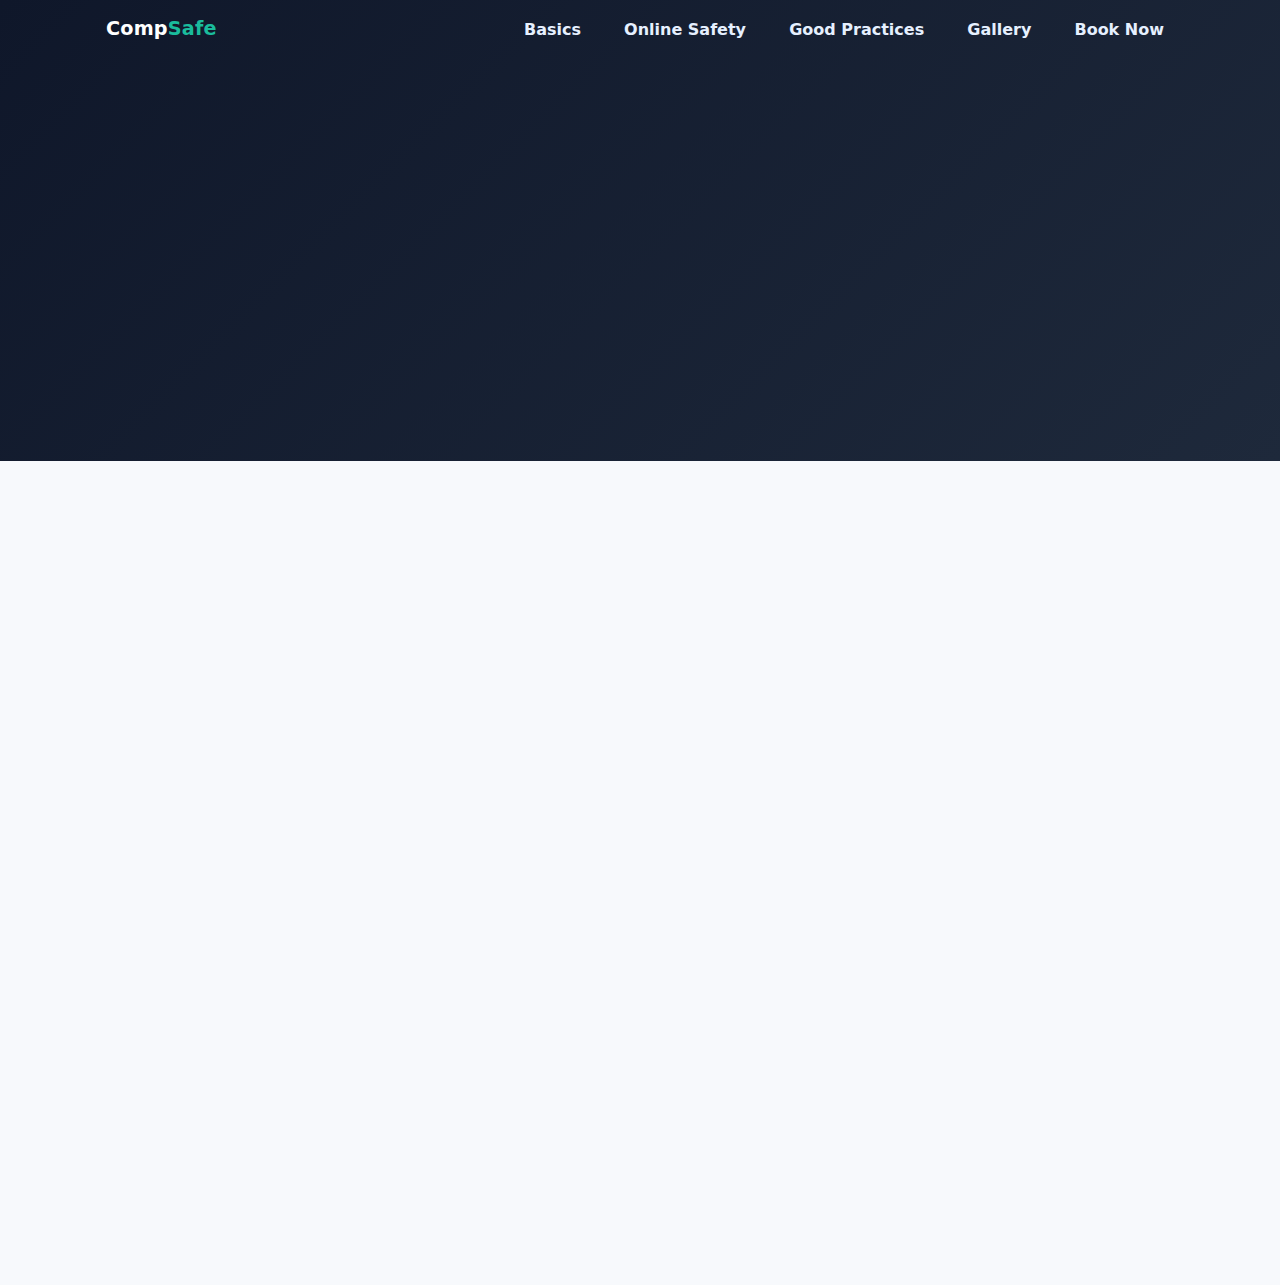
<file: index.html>
<!DOCTYPE html>
<html lang="en">
<head>
  <title>Computer Basics & Online Safety · CompSafe</title>
<meta charset="utf-8" />
<meta name="viewport" content="width=device-width, initial-scale=1" />
<meta name="color-scheme" content="light dark" />
<link rel="stylesheet" href="assets/styles.css" />
<script src="assets/app.js" defer></script>
</head>
<body>
  <header class="site-header">
<nav class="site-nav" role="navigation" aria-label="Main navigation">
  <a class="logo" href="index.html">Comp<span>Safe</span></a>
  <button class="nav-toggle" aria-controls="nav-links" aria-expanded="false" aria-label="Toggle navigation">☰</button>
  <div class="links" id="nav-links">
    <a href="basics.html">Basics</a>
    <a href="safety.html">Online Safety</a>
    <a href="practices.html">Good Practices</a>
    <a href="gallery.html">Gallery</a>
    <a href="https://outlook.office.com/owa/calendar/learncomputers@VolusiaStudents.onmicrosoft.com/bookings/?ismsaljsauthenabled" target="_blank" rel="noopener noreferrer">Book Now</a>
  </div>
</nav>
    <section class="hero container">
      <div class="hero-copy">
        <h1 class="reveal">Learn Computers. Stay Safe Online.</h1>
        <p class="muted reveal delay-100">Friendly lessons on hardware, the internet, and everyday security habits—illustrated with real examples.</p>
        <p class="reveal delay-200">
          <a class="btn" href="basics.html">Start with Basics</a>
          <a class="btn ghost" href="safety.html">Jump to Safety</a>
        </p>
      </div>
      <figure class="hero-media reveal delay-150">
        <img src="img/coms.jpg" alt="Login screen on a computer" />
        <figcaption class="muted">Getting started: sign in and explore.</figcaption>
      </figure>
    </section>
  </header>

  <section class="booking container reveal" id="book-lessons">
    <h2>Book a Computer Lesson</h2>
    <p class="muted">Whether you're brand new to computers or want to improve your online safety skills, you can book 1‑on‑1 sessions below.</p>
    <div class="booking-grid">
      <div class="booking-info card">
        <h3>What You Can Learn</h3>
        <ul>
          <li>Computer basics (mouse, keyboard, files)</li>
          <li>Email &amp; internet browsing</li>
          <li>Staying safe online</li>
          <li>Setting up devices</li>
          <li>Anything you'd like help with!</li>
        </ul>
        <a class="btn" href="https://outlook.office.com/owa/calendar/learncomputers@VolusiaStudents.onmicrosoft.com/bookings/?ismsaljsauthenabled" target="_blank" rel="noopener noreferrer">Book Now</a>
      </div>
  <main class="container">
    <section class="cards">
      <article class="card reveal">
        <h3>Hardware &amp; Parts</h3>
        <p>See what each component does and how they work together.</p>
        <a class="arrow" href="basics.html">Explore Basics →</a>
      </article>
      <article class="card reveal delay-100">
        <h3>Online Safety</h3>
        <p>Spot scams, use strong passwords, and protect your accounts.</p>
        <a class="arrow" href="safety.html">Stay Safe →</a>
      </article>
      <article class="card reveal delay-200">
        <h3>Daily Good Habits</h3>
        <p>Backups, updates, screen locks, and smarter sharing.</p>
        <a class="arrow" href="practices.html">Build Habits →</a>
      </article>
    </section>
  </main>

  <footer class="site-footer"><p>© 2026 CompSafe · Learn &amp; Practice</p></footer>
</body>
</html>
</file>
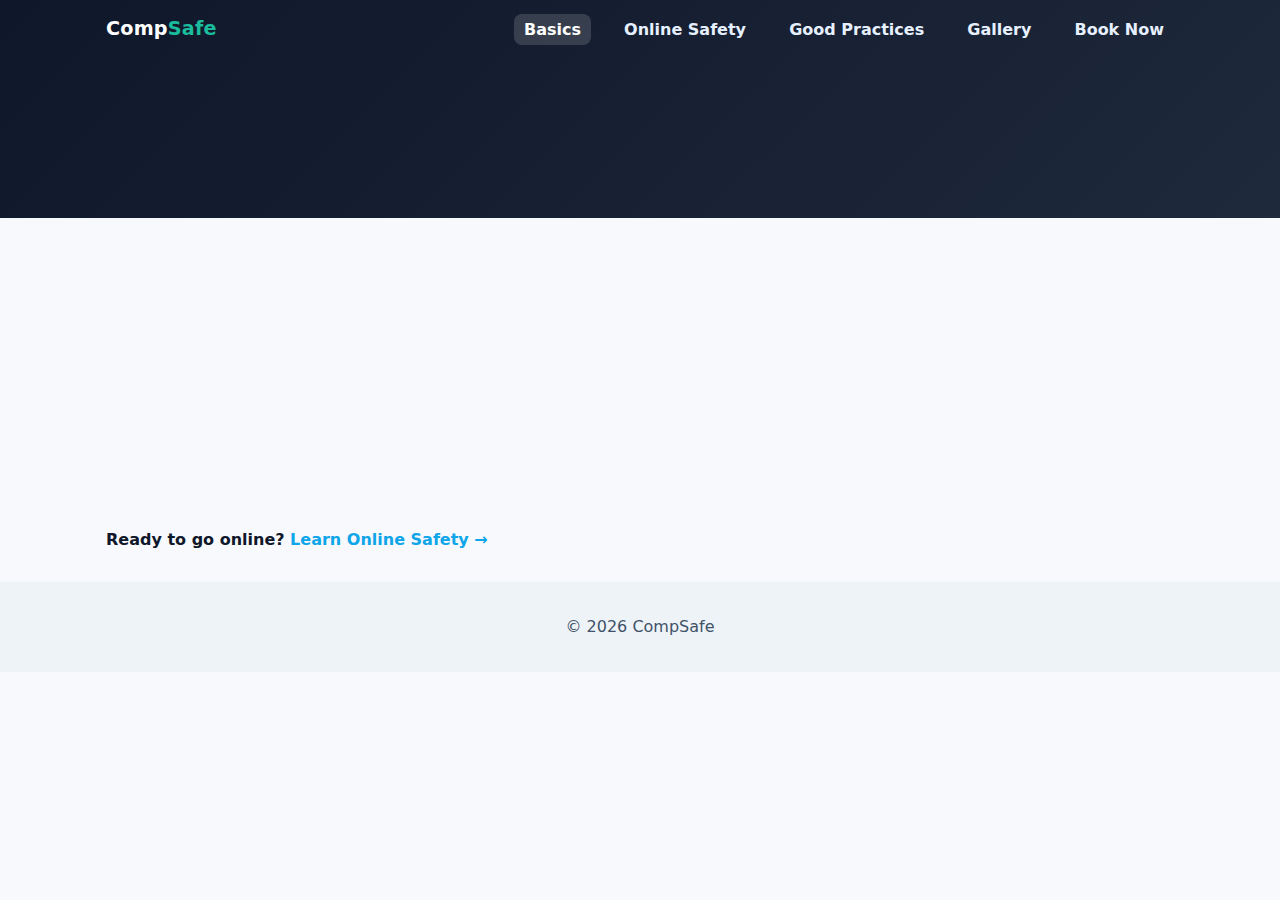
<file: basics.html>
<!DOCTYPE html>
<html lang="en">
<head>
  <title>Computer Basics · CompSafe</title>
<meta charset="utf-8" />
<meta name="viewport" content="width=device-width, initial-scale=1" />
<meta name="color-scheme" content="light dark" />
<link rel="stylesheet" href="assets/styles.css" />
<script src="assets/app.js" defer></script>
</head>
<body>
  <header class="site-header small">
<nav class="site-nav" role="navigation" aria-label="Main navigation">
  <a class="logo" href="index.html">Comp<span>Safe</span></a>
  <button class="nav-toggle" aria-controls="nav-links" aria-expanded="false" aria-label="Toggle navigation">☰</button>
  <div class="links" id="nav-links">
    <a href="basics.html">Basics</a>
    <a href="safety.html">Online Safety</a>
    <a href="practices.html">Good Practices</a>
    <a href="gallery.html">Gallery</a>
    <a href="https://outlook.office.com/owa/calendar/learncomputers@VolusiaStudents.onmicrosoft.com/bookings/?ismsaljsauthenabled" target="_blank" rel="noopener noreferrer">Book Now</a>
  </div>
</nav>
    <div class="page-hero container">
      <h1 class="reveal">Computer Basics</h1>
      <p class="muted reveal delay-100">Understand the parts and practice core skills.</p>
    </div>
  </header>
  <main class="container">
    <section class="split">
      <div class="reveal">
        <h2>Essential Parts</h2>
        <ul>
          <li><strong>Monitor:</strong> Displays windows and apps.</li>
          <li><strong>Keyboard:</strong> Shortcuts like <span class="kbd">Ctrl</span>+<span class="kbd">S</span> save.</li>
          <li><strong>Mouse/Touchpad:</strong> Move, click, right‑click, scroll.</li>
          <li><strong>Tower/Case:</strong> Processor, memory, storage.</li>
          <li><strong>Operating System:</strong> Windows, macOS, or Linux.</li>
        </ul>
      </div>
      <figure class="reveal delay-100">
        <img src="img/comp.jpg" alt="Labeled desktop computer system" loading="lazy" />
        <figcaption class="muted">Where everything plugs in and how it’s labeled.</figcaption>
      </figure>
    </section>
    <p class="next">Ready to go online? <a class="arrow" href="safety.html">Learn Online Safety →</a></p>
  </main>
  <footer class="site-footer"><p>© 2026 CompSafe</p></footer>
</body>
</html>
</file>
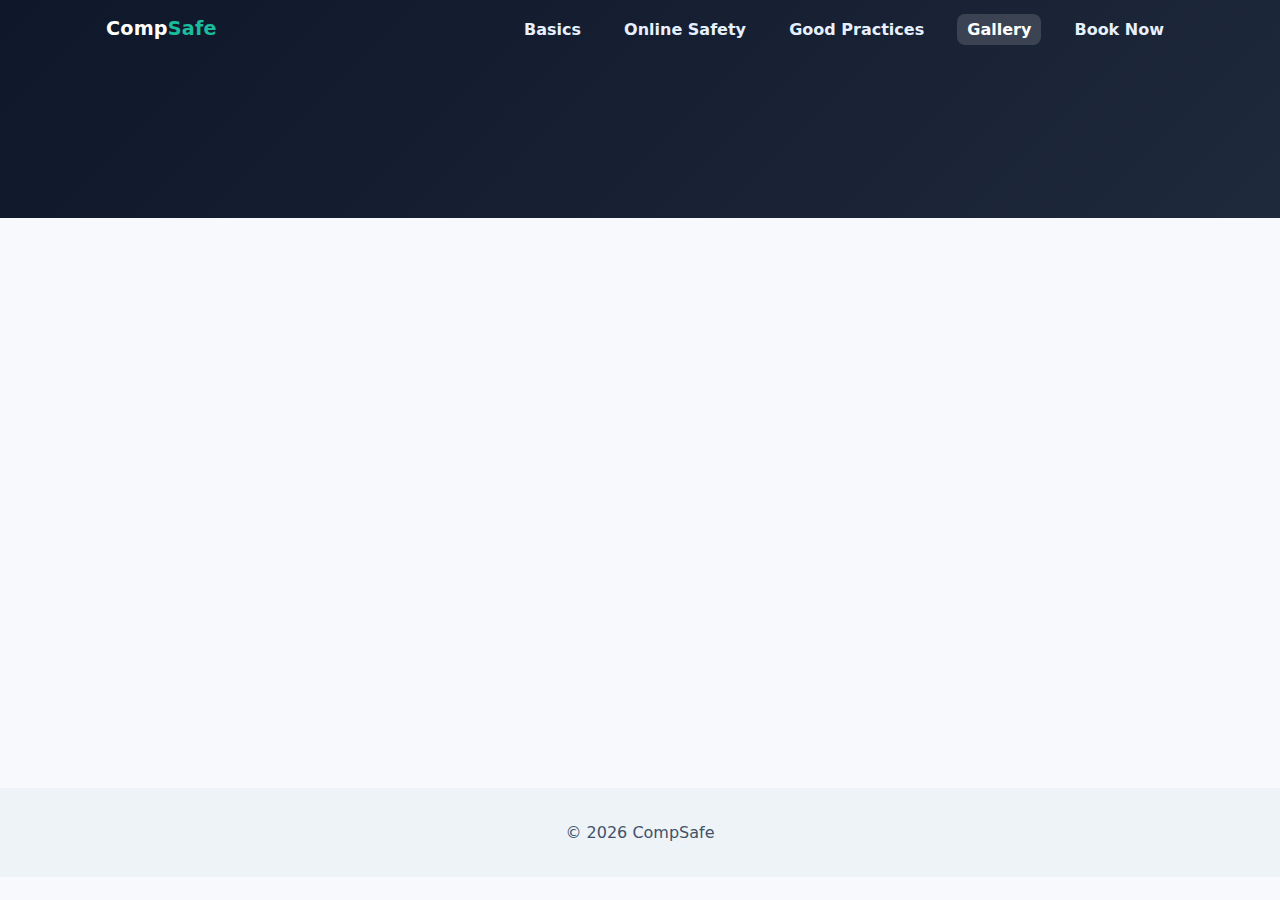
<file: gallery.html>
<!DOCTYPE html>
<html lang="en">
<head>
  <title>Gallery · CompSafe</title>
<meta charset="utf-8" />
<meta name="viewport" content="width=device-width, initial-scale=1" />
<meta name="color-scheme" content="light dark" />
<link rel="stylesheet" href="assets/styles.css" />
<script src="assets/app.js" defer></script>
</head>
<body>
  <header class="site-header small">
<nav class="site-nav" role="navigation" aria-label="Main navigation">
  <a class="logo" href="index.html">Comp<span>Safe</span></a>
  <button class="nav-toggle" aria-controls="nav-links" aria-expanded="false" aria-label="Toggle navigation">☰</button>
  <div class="links" id="nav-links">
    <a href="basics.html">Basics</a>
    <a href="safety.html">Online Safety</a>
    <a href="practices.html">Good Practices</a>
    <a href="gallery.html">Gallery</a>
    <a href="https://outlook.office.com/owa/calendar/learncomputers@VolusiaStudents.onmicrosoft.com/bookings/?ismsaljsauthenabled" target="_blank" rel="noopener noreferrer">Book Now</a>
  </div>
</nav>
    <div class="page-hero container">
      <h1 class="reveal">Gallery</h1>
      <p class="muted reveal delay-100">Visual recap of key concepts.</p>
    </div>
  </header>
  <main class="container">
    <section class="gallery" style="display:grid">
      <figure class="reveal"><img src="img/coms.jpg" alt="Login screen" loading="lazy" /><figcaption>Logging in</figcaption></figure>
      <figure class="reveal delay-50"><img src="img/comp.jpg" alt="Parts of a PC" loading="lazy" /><figcaption>Parts of a PC</figcaption></figure>
      <figure class="reveal delay-100"><img src="img/dsadsa.jpg" alt="Desktop tower" loading="lazy" /><figcaption>Hardware example</figcaption></figure>
      <figure class="reveal delay-150"><img src="img/multi.jpg" alt="Shared computers" loading="lazy" /><figcaption>Shared computers</figcaption></figure>
      <figure class="reveal delay-200"><img src="img/inter.jpg" alt="Network & Wi‑Fi" loading="lazy" /><figcaption>Network &amp; Wi‑Fi</figcaption></figure>
    </section>
  </main>
  <footer class="site-footer"><p>© 2026 CompSafe</p></footer>
</body>
</html>
</file>
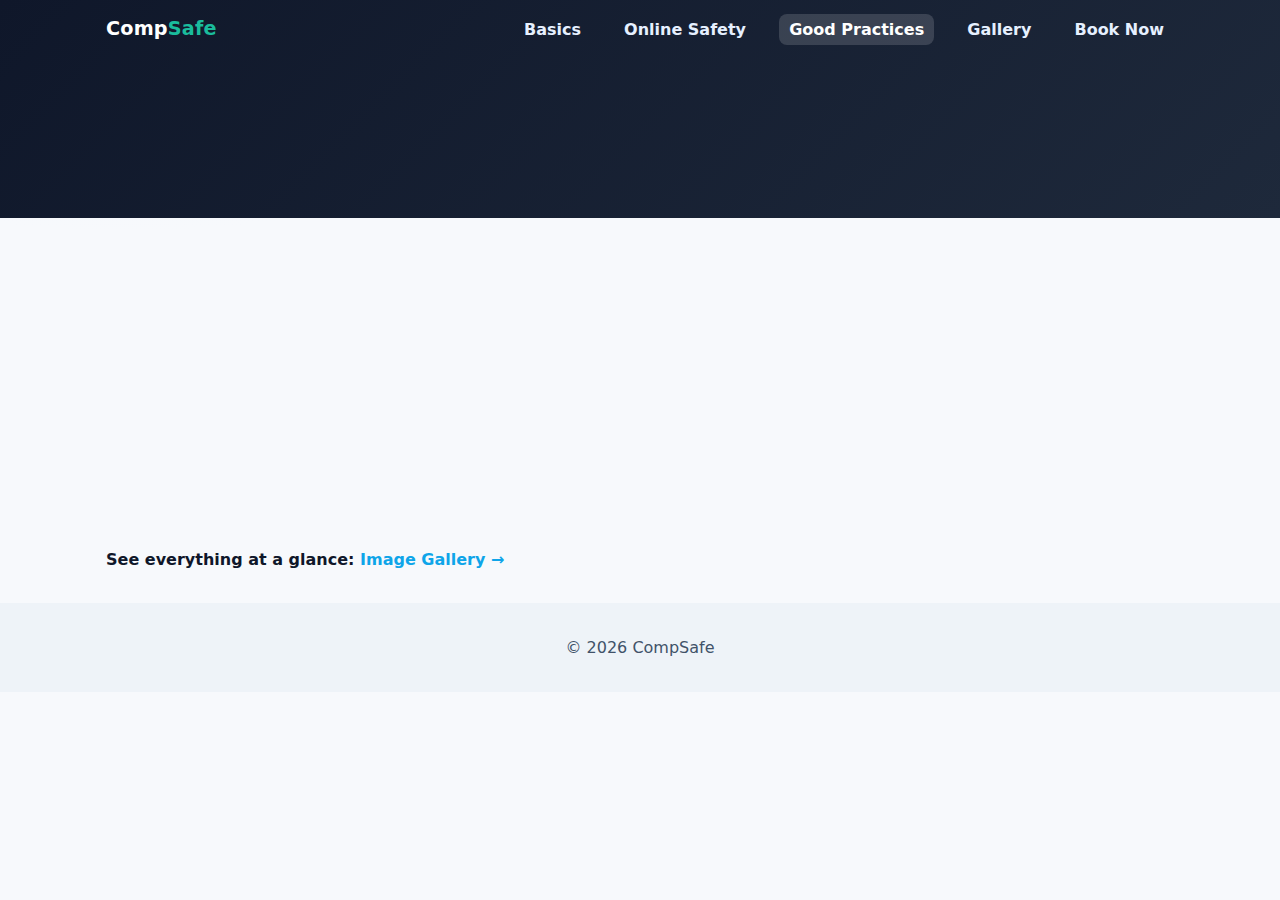
<file: practices.html>
<!DOCTYPE html>
<html lang="en">
<head>
  <title>Good Practices · CompSafe</title>
<meta charset="utf-8" />
<meta name="viewport" content="width=device-width, initial-scale=1" />
<meta name="color-scheme" content="light dark" />
<link rel="stylesheet" href="assets/styles.css" />
<script src="assets/app.js" defer></script>
</head>
<body>
  <header class="site-header small">
<nav class="site-nav" role="navigation" aria-label="Main navigation">
  <a class="logo" href="index.html">Comp<span>Safe</span></a>
  <button class="nav-toggle" aria-controls="nav-links" aria-expanded="false" aria-label="Toggle navigation">☰</button>
  <div class="links" id="nav-links">
    <a href="basics.html">Basics</a>
    <a href="safety.html">Online Safety</a>
    <a href="practices.html">Good Practices</a>
    <a href="gallery.html">Gallery</a>
    <a href="https://outlook.office.com/owa/calendar/learncomputers@VolusiaStudents.onmicrosoft.com/bookings/?ismsaljsauthenabled" target="_blank" rel="noopener noreferrer">Book Now</a>
  </div>
</nav>
    <div class="page-hero container">
      <h1 class="reveal">Good Daily Practices</h1>
      <p class="muted reveal delay-100">Simple habits that make a big difference.</p>
    </div>
  </header>
  <main class="container">
    <section class="split">
      <div class="reveal">
        <ul>
          <li><strong>Update regularly:</strong> Patch security holes.</li>
          <li><strong>Back up:</strong> Cloud or external drive (3‑2‑1 rule).</li>
          <li><strong>Use standard accounts:</strong> Avoid daily admin usage.</li>
          <li><strong>Lock your screen:</strong> <span class="kbd">Win</span>+<span class="kbd">L</span> / <span class="kbd">Ctrl</span>+<span class="kbd">Cmd</span>+<span class="kbd">Q</span>.</li>
          <li><strong>Shared computers:</strong> Log out; don’t save passwords.</li>
        </ul>
      </div>
      <figure class="reveal delay-100">
        <img src="img/multi.jpg" alt="Shared computers in a lab" loading="lazy" />
        <figcaption class="muted">On shared machines, always sign out and clear downloads.</figcaption>
      </figure>
    </section>
    <p class="next">See everything at a glance: <a class="arrow" href="gallery.html">Image Gallery →</a></p>
  </main>
  <footer class="site-footer"><p>© 2026 CompSafe</p></footer>
</body>
</html>
</file>
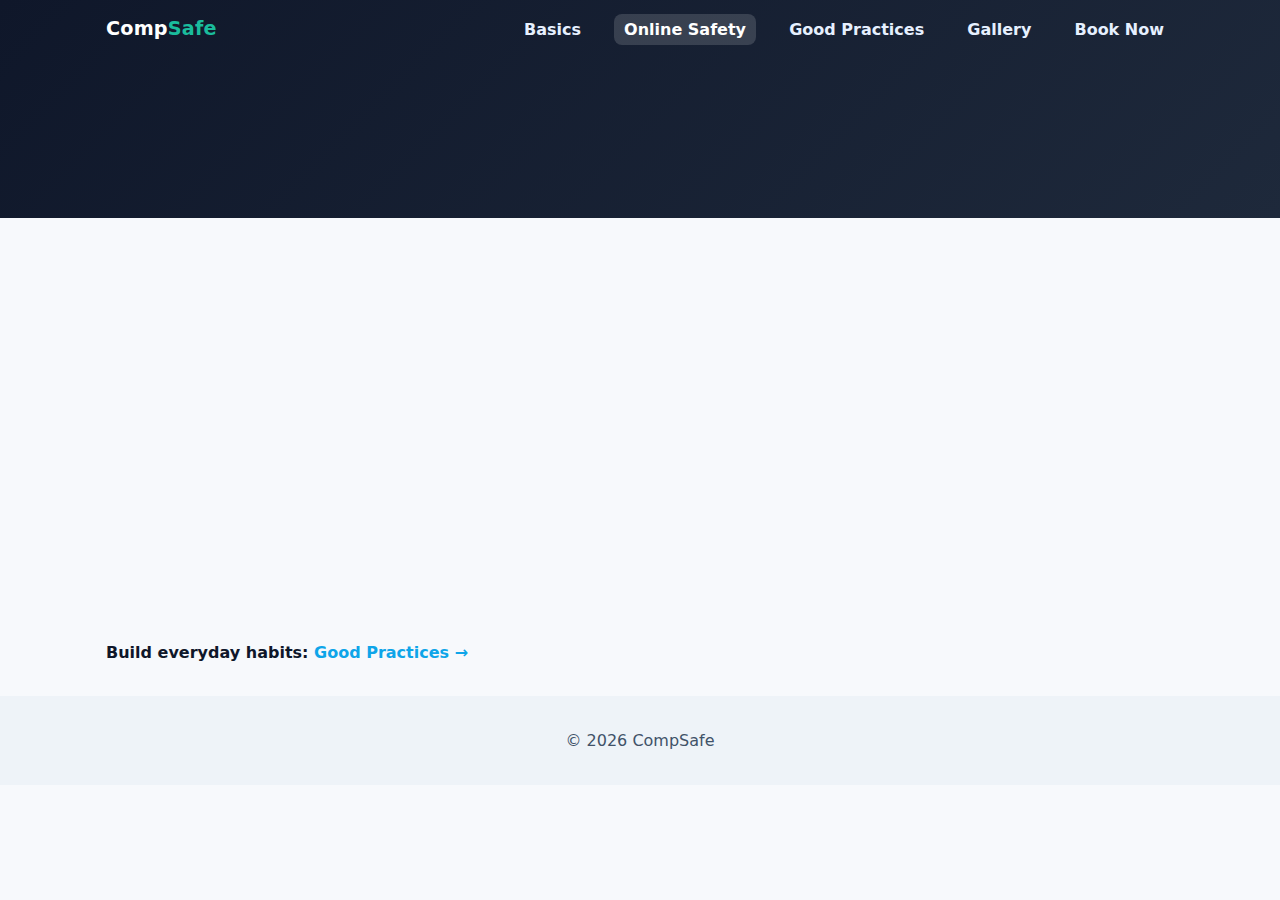
<file: safety.html>
<!DOCTYPE html>
<html lang="en">
<head>
  <title>Online Safety · CompSafe</title>
<meta charset="utf-8" />
<meta name="viewport" content="width=device-width, initial-scale=1" />
<meta name="color-scheme" content="light dark" />
<link rel="stylesheet" href="assets/styles.css" />
<script src="assets/app.js" defer></script>
</head>
<body>
  <header class="site-header small">
<nav class="site-nav" role="navigation" aria-label="Main navigation">
  <a class="logo" href="index.html">Comp<span>Safe</span></a>
  <button class="nav-toggle" aria-controls="nav-links" aria-expanded="false" aria-label="Toggle navigation">☰</button>
  <div class="links" id="nav-links">
    <a href="basics.html">Basics</a>
    <a href="safety.html">Online Safety</a>
    <a href="practices.html">Good Practices</a>
    <a href="gallery.html">Gallery</a>
    <a href="https://outlook.office.com/owa/calendar/learncomputers@VolusiaStudents.onmicrosoft.com/bookings/?ismsaljsauthenabled" target="_blank" rel="noopener noreferrer">Book Now</a>
  </div>
</nav>
    <div class="page-hero container">
      <h1 class="reveal">Online Safety</h1>
      <p class="muted reveal delay-100">Protect accounts, avoid scams, and browse smart.</p>
    </div>
  </header>
  <main class="container">
    <section class="split">
      <div class="reveal">
        <h2>Protect Your Accounts</h2>
        <ul>
          <li>Use strong, unique passwords (12+ characters).</li>
          <li>Turn on two‑factor authentication (2FA).</li>
          <li>Never share login codes or recovery keys.</li>
        </ul>
      </div>
      <figure class="reveal delay-100">
        <img src="img/inter.jpg" alt="Network and Wi‑Fi concept" loading="lazy" />
        <figcaption class="muted">Keep router firmware updated; use strong Wi‑Fi passwords.</figcaption>
      </figure>
    </section>
    <p class="next">Build everyday habits: <a class="arrow" href="practices.html">Good Practices →</a></p>
  </main>
  <footer class="site-footer"><p>© 2026 CompSafe</p></footer>
</body>
</html>
</file>
<file: assets/styles.css>
:root{--bg:#f7f9fc;--ink:#0f172a;--muted:#5b6b7e;--card:#fff;--border:#e6ecf3;--accent:#1abc9c;--accent-2:#0ea5e9;--radius:14px;--shadow:0 8px 24px rgba(2,6,23,.08);--container:1100px}
*{box-sizing:border-box}html,body{margin:0;padding:0}
body{font-family:system-ui,-apple-system,Segoe UI,Roboto,Helvetica,Arial,sans-serif;color:var(--ink);line-height:1.6;background:radial-gradient(1200px 600px at 10% -10%,#eaf6ff 0,transparent 50%) no-repeat,radial-gradient(600px 300px at 110% -10%,#e8fff7 0,transparent 40%) no-repeat,var(--bg)}
.site-header{background:linear-gradient(135deg,#0f172a,#1e293b);color:#fff;padding-bottom:24px;position:relative;overflow:hidden}
.site-header.small{padding-bottom:8px}
.site-nav{max-width:var(--container);margin:0 auto;padding:14px 16px;display:flex;align-items:center;justify-content:space-between}
.logo{font-weight:800;font-size:1.2rem;color:#fff;text-decoration:none;letter-spacing:.2px}
.logo span{color:var(--accent)}
.nav-toggle{display:none;background:transparent;border:1px solid rgba(255,255,255,.3);color:#fff;padding:6px 10px;border-radius:8px}
.links a{color:#e6f0ff;text-decoration:none;margin-left:18px;font-weight:600;padding:6px 10px;border-radius:8px;transition:.25s ease}
.links a.active{background:rgba(255,255,255,.15);color:#fff}
.links a:hover{background:rgba(255,255,255,.1);color:#fff}
.container{max-width:var(--container);margin:0 auto;padding:0 16px}
.hero{padding:18px 0 22px;display:grid;grid-template-columns:1.2fr 1fr;gap:20px;align-items:center}
.hero-copy h1{font-size:clamp(1.8rem,1.3rem + 2vw,2.6rem);margin:0 0 8px;color:#fff}
.hero .muted{color:#dbe9ff}
.hero-media img{width:100%;height:auto;border-radius:var(--radius);box-shadow:var(--shadow)}
.page-hero{padding:18px 0 24px}
.page-hero h1{color:#fff;margin:0}.page-hero .muted{color:#dbe9ff}
.btn{display:inline-block;background:linear-gradient(135deg,var(--accent),var(--accent-2));color:#fff;font-weight:700;text-decoration:none;padding:10px 14px;border-radius:10px;box-shadow:0 6px 20px rgba(2,132,199,.25);transition:transform .2s ease, box-shadow .2s ease}
.btn:hover{transform:translateY(-2px);box-shadow:0 10px 26px rgba(2,132,199,.32)}.btn.ghost{background:transparent;border:2px solid rgba(255,255,255,.6)}
.cards{display:grid;grid-template-columns:repeat(auto-fit,minmax(260px,1fr));gap:16px;margin:22px 0}
.card{background:var(--card);border:1px solid var(--border);border-radius:var(--radius);padding:16px;box-shadow:var(--shadow);transition:transform .2s ease, box-shadow .2s ease}
.card:hover{transform:translateY(-4px);box-shadow:0 10px 24px rgba(2,6,23,.12)}
.split{display:grid;grid-template-columns:repeat(auto-fit,minmax(280px,1fr));gap:20px;margin:22px 0}
.gallery{grid-template-columns:repeat(auto-fit,minmax(220px,1fr));gap:14px}
.gallery figure{background:var(--card);border:1px solid var(--border);border-radius:12px;padding:8px;text-align:center}
.gallery img{width:100%;height:180px;object-fit:cover;border-radius:8px}
.booking{margin:50px auto;text-align:center}
.booking-grid{margin-top:22px;display:grid;grid-template-columns:.9fr 1.1fr;gap:24px}
.booking-info ul{text-align:left;padding-left:20px}
.booking-form{display:flex;flex-direction:column;text-align:left}
.booking-form input,.booking-form select,.booking-form textarea{width:100%;padding:10px;margin:6px 0 16px;border:1px solid var(--border);border-radius:8px;font-size:1rem}
.booking-form label{font-weight:700;margin-top:4px}
.muted{color:var(--muted)}.kbd{display:inline-block;padding:2px 6px;border:1px solid #cfd7e3;border-bottom-width:3px;border-radius:6px;background:#fff;font-family:ui-monospace,Menlo,Consolas,monospace}
.arrow{color:var(--accent-2);text-decoration:none;font-weight:700}.next{margin:30px 0;font-weight:600}
.site-footer{margin-top:30px;padding:16px;text-align:center;color:#415269;background:#eef3f8}
@keyframes fadeUp{from{opacity:0;transform:translateY(14px)}to{opacity:1;transform:translateY(0)}}
.reveal{opacity:0;transform:translateY(14px)}.reveal.in-view{animation:fadeUp .6s ease forwards}
.delay-50{animation-delay:.05s}.delay-100{animation-delay:.1s}.delay-150{animation-delay:.15s}.delay-200{animation-delay:.2s}
@media (prefers-reduced-motion: reduce){.reveal,.reveal.in-view{animation:none!important;opacity:1!important;transform:none!important}.btn,.card{transition:none}}
@media (max-width:820px){.nav-toggle{display:inline-block}.links{display:none}.links.open{display:block;position:absolute;top:56px;right:16px;background:#0f172a;border:1px solid rgba(255,255,255,.15);border-radius:12px;padding:8px}.links a{display:block;margin:4px 0}.hero{grid-template-columns:1fr}}
@media (max-width:780px){.booking-grid{grid-template-columns:1fr}}
</file>
